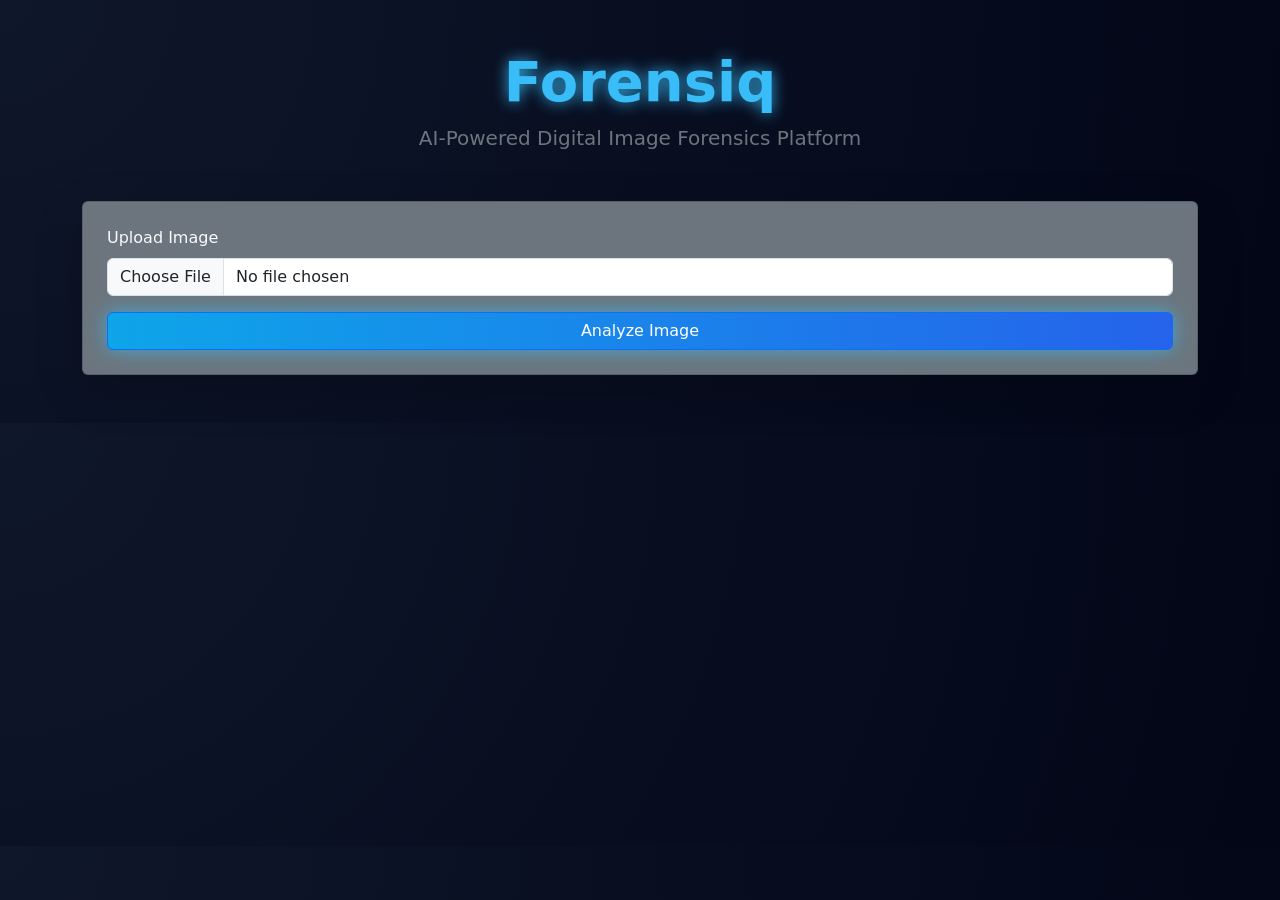
<file: templates/index.html>
<!DOCTYPE html>
<html>
<head>
    <title>Forensiq | AI Forensic Intelligence</title>
    <meta name="viewport" content="width=device-width, initial-scale=1">
    <style>
    body {
        background: radial-gradient(circle at top left, #0f172a, #020617);
        color: #f1f5f9;
        font-family: 'Segoe UI', sans-serif;
    }

    /* Force strong readable text */
    .card, .card p, .card strong, .card span {
        color: #f8fafc !important;
    }

    /* Headings Neon */
    h1, h4, h5 {
        color: #38bdf8 !important;
        text-shadow: 0 0 15px rgba(56,189,248,0.9);
    }

    /* Glass Cards */
    .card {
        background: rgba(15, 23, 42, 0.95) !important;
        border: 1px solid rgba(56,189,248,0.4);
        backdrop-filter: blur(12px);
        border-radius: 18px;
        box-shadow: 0 0 25px rgba(56,189,248,0.2);
        transition: 0.3s ease;
    }

    .card:hover {
        box-shadow: 0 0 40px rgba(56,189,248,0.4);
    }

    /* Buttons */
    .btn-primary {
        background: linear-gradient(90deg, #0ea5e9, #2563eb);
        border: none;
        box-shadow: 0 0 20px rgba(56,189,248,0.7);
        font-weight: bold;
    }

    .btn-success {
        box-shadow: 0 0 20px rgba(34,197,94,0.7);
        font-weight: bold;
    }

    /* Progress */
    .progress {
        background-color: #1e293b;
        border-radius: 12px;
    }

    .progress-bar {
        font-weight: bold;
        box-shadow: 0 0 25px rgba(56,189,248,0.9);
    }

    /* AI Report Panel */
    .ai-report-card {
        background: #0f172a !important;
        border: 1px solid #38bdf8;
        box-shadow: 0 0 35px rgba(56,189,248,0.3);
    }

    .ai-report-content {
        background: #020617;
        padding: 25px;
        border-radius: 12px;
        line-height: 1.8;
        font-size: 15px;
        color: #e2e8f0 !important;
        max-height: 500px;
        overflow-y: auto;
    }

    /* Risk Highlight */
    .text-success { color: #22c55e !important; font-weight: bold; }
    .text-warning { color: #facc15 !important; font-weight: bold; }
    .text-danger { color: #ef4444 !important; font-weight: bold; }
    </style>
    <link href="https://cdn.jsdelivr.net/npm/bootstrap@5.3.2/dist/css/bootstrap.min.css" rel="stylesheet">
</head>
<body class="bg-dark text-light">

<div class="container py-5">

    <div class="text-center mb-5">
        <h1 class="display-4 fw-bold">Forensiq</h1>
        <p class="lead text-secondary">AI-Powered Digital Image Forensics Platform</p>
    </div>

    <div class="card bg-secondary p-4 shadow-lg">
        <form action="/analyze" method="post" enctype="multipart/form-data">
            <div class="mb-3">
                <label class="form-label">Upload Image</label>
                <input class="form-control" type="file" name="file" required>
            </div>
            <button class="btn btn-primary w-100">Analyze Image</button>
        </form>
    </div>

</div>

</body>
</html>
</file>
